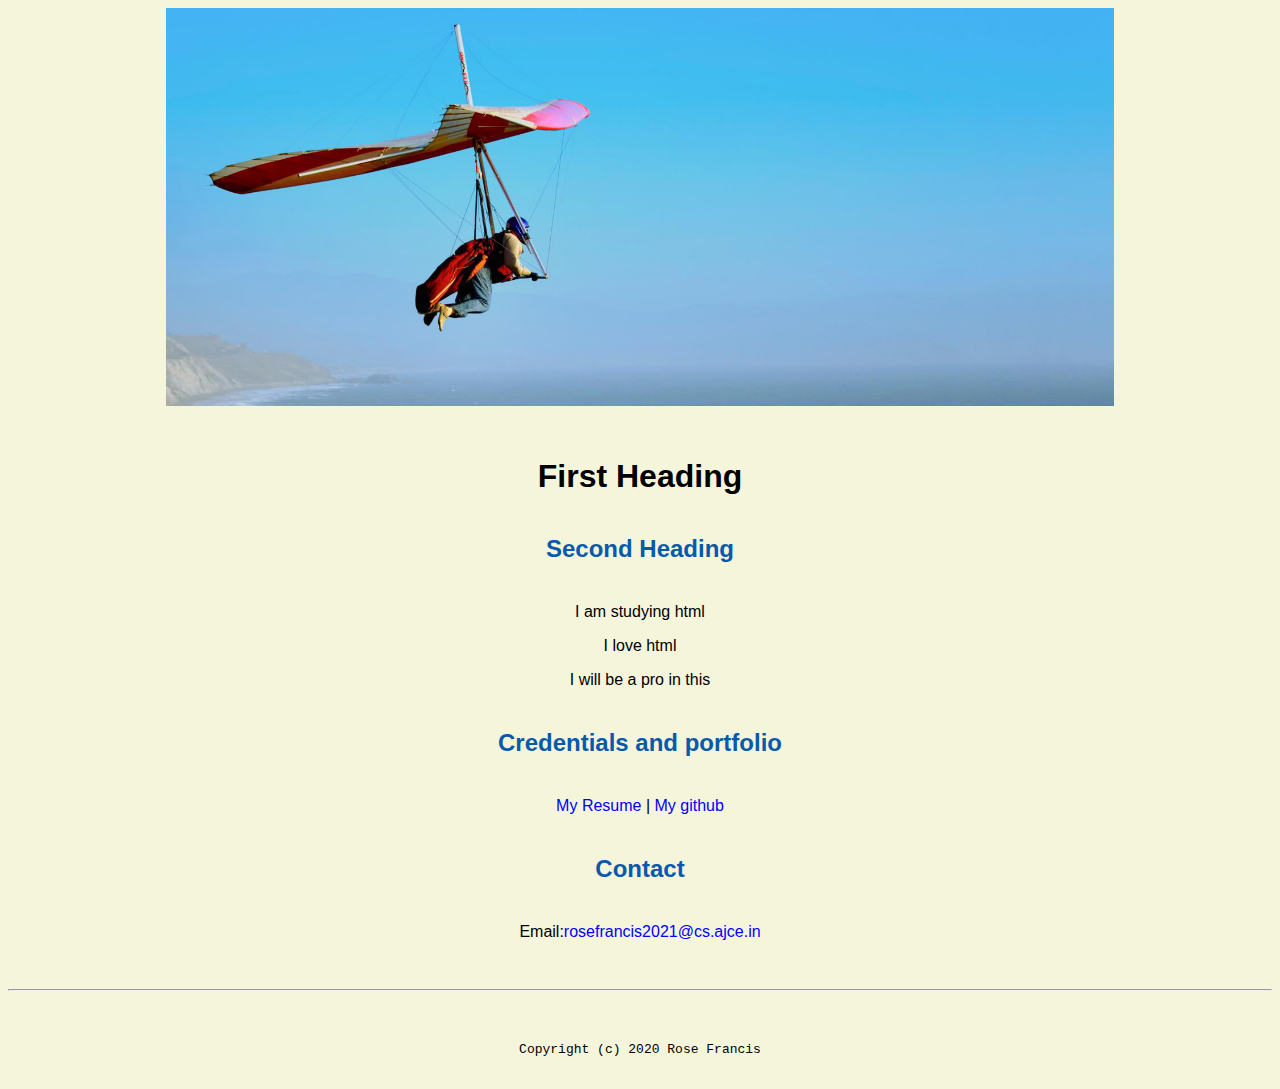
<file: index.html>
<!doctype html>

<!-- this is a comment for human! -->

<html lang="en">
<header>
  <title>Rose Project</title>
  <link rel="stylesheet" href="css/master.css">
  <link rel="FaviconIcon" href="favicon.ico" type="image/x-icon">
  <link rel="shortcut" href="favicon.ico" type="image/x-icon">
  <meta name="viewport" content="width=device-width, initial-scale=1, shrink-to-fit=no">
  <meta name="name" content="Rose Francis's portal">
  <meta name="robots" content="noindex, nofollow"
  </header>

  <body>
    <img src="images/banner.jpg" width="75%" alt="banner">
<h1>First Heading</h1>
<h2>Second Heading</h2>
 <p> I am studying html </p>
 <p>I love html</p>
 <p> I will be a pro in this</p>
 <h2>Credentials and portfolio</h2>
 <p><a href="resume.html">My Resume</a> | <a href="https://github.com/rosefrancis99">My github</a></p>
 <h2>Contact</h2>
 <p>Email:<a href="mailto:rosefrancis2021@cs.ajce.in">rosefrancis2021@cs.ajce.in</a></p>

  </body>

  <footer>
    <hr>
    <code>Copyright (c) 2020 Rose Francis</code>
  </footer>

</html>
</file>
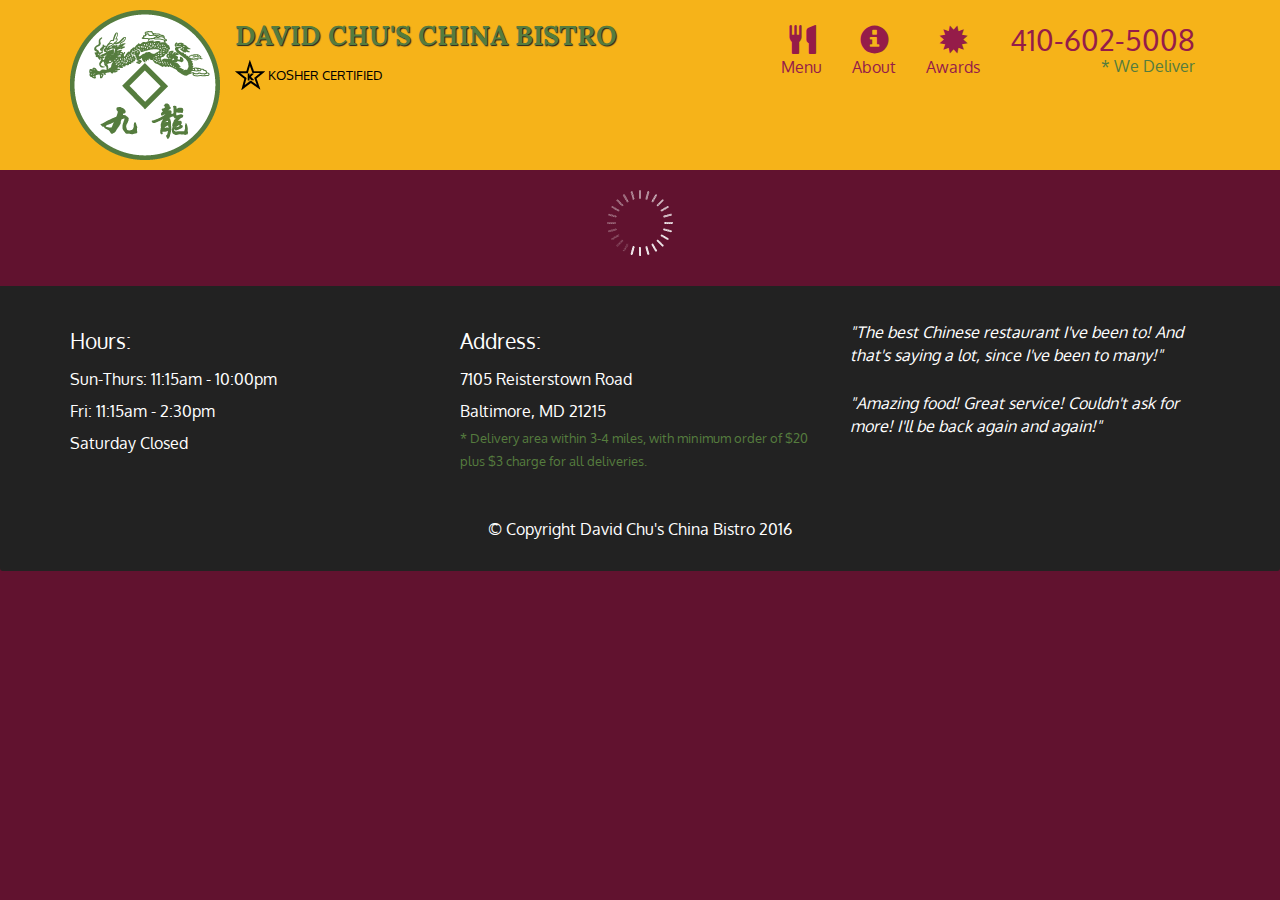
<file: mod5-solution/index.html>
<!doctype html>
<html lang="en">
  <head>
    <meta charset="utf-8">
    <meta http-equiv="X-UA-Compatible" content="IE=edge">
    <meta name="viewport" content="width=device-width, initial-scale=1">
    <title>David Chu's China Bistro</title>
    <link rel="stylesheet" href="css/bootstrap.min.css">
    <link rel="stylesheet" href="css/styles.css">
    <link href='https://fonts.googleapis.com/css?family=Oxygen:400,300,700' rel='stylesheet' type='text/css'>
    <link href='https://fonts.googleapis.com/css?family=Lora' rel='stylesheet' type='text/css'>
  </head>
<body>
  <header>
    <nav id="header-nav" class="navbar navbar-default">
      <div class="container">
        <div class="navbar-header">
          <a href="index.html" class="pull-left visible-md visible-lg">
            <div id="logo-img" alt="Logo image"></div>
          </a>

          <div class="navbar-brand">
            <a href="index.html"><h1>David Chu's China Bistro</h1></a>
            <p>
              <img src="images/star-k-logo.png" alt="Kosher certification">
              <span>Kosher Certified</span>
            </p>
          </div>

          <button id="navbarToggle" type="button" class="navbar-toggle collapsed" data-toggle="collapse" data-target="#collapsable-nav" aria-expanded="false">
            <span class="sr-only">Toggle navigation</span>
            <span class="icon-bar"></span>
            <span class="icon-bar"></span>
            <span class="icon-bar"></span>
          </button>
        </div>
        
        <div id="collapsable-nav" class="collapse navbar-collapse">
           <ul id="nav-list" class="nav navbar-nav navbar-right">
            <li id="navHomeButton" class="visible-xs active">
              <a href="index.html">
                <span class="glyphicon glyphicon-home"></span> Home</a>
            </li>
            <li id="navMenuButton">
              <a href="#" onclick="$dc.loadMenuCategories();">
                <span class="glyphicon glyphicon-cutlery"></span><br class="hidden-xs"> Menu</a>
            </li>
            <li>
              <a href="#">
                <span class="glyphicon glyphicon-info-sign"></span><br class="hidden-xs"> About</a>
            </li>
            <li>
              <a href="#">
                <span class="glyphicon glyphicon-certificate"></span><br class="hidden-xs"> Awards</a>
            </li>
            <li id="phone" class="hidden-xs">
              <a href="tel:410-602-5008">
                <span>410-602-5008</span></a><div>* We Deliver</div>
            </li>
          </ul><!-- #nav-list -->
        </div><!-- .collapse .navbar-collapse -->
      </div><!-- .container -->
    </nav><!-- #header-nav -->
  </header>

  <div id="call-btn" class="visible-xs">
    <a class="btn" href="tel:410-602-5008">
    <span class="glyphicon glyphicon-earphone"></span>
    410-602-5008
    </a>
  </div>
  <div id="xs-deliver" class="text-center visible-xs">* We Deliver</div>

  <div id="main-content" class="container"></div>

  <footer class="panel-footer">
    <div class="container">
      <div class="row">
        <section id="hours" class="col-sm-4">
          <span>Hours:</span><br>
          Sun-Thurs: 11:15am - 10:00pm<br>
          Fri: 11:15am - 2:30pm<br>
          Saturday Closed
          <hr class="visible-xs">
        </section>
        <section id="address" class="col-sm-4">
          <span>Address:</span><br>
          7105 Reisterstown Road<br>
          Baltimore, MD 21215
          <p>* Delivery area within 3-4 miles, with minimum order of $20 plus $3 charge for all deliveries.</p>
          <hr class="visible-xs">
        </section>
        <section id="testimonials" class="col-sm-4">
          <p>"The best Chinese restaurant I've been to! And that's saying a lot, since I've been to many!"</p>
          <p>"Amazing food! Great service! Couldn't ask for more! I'll be back again and again!"</p>
        </section>
      </div>
      <div class="text-center">&copy; Copyright David Chu's China Bistro 2016</div>
    </div>
  </footer>

  <!-- jQuery (Bootstrap JS plugins depend on it) -->
  <script src="js/jquery-2.1.4.min.js"></script>
  <script src="js/bootstrap.min.js"></script>
  <script src="js/ajax-utils.js"></script>
  <script src="js/script.js"></script>
</body>
</html>
</file>
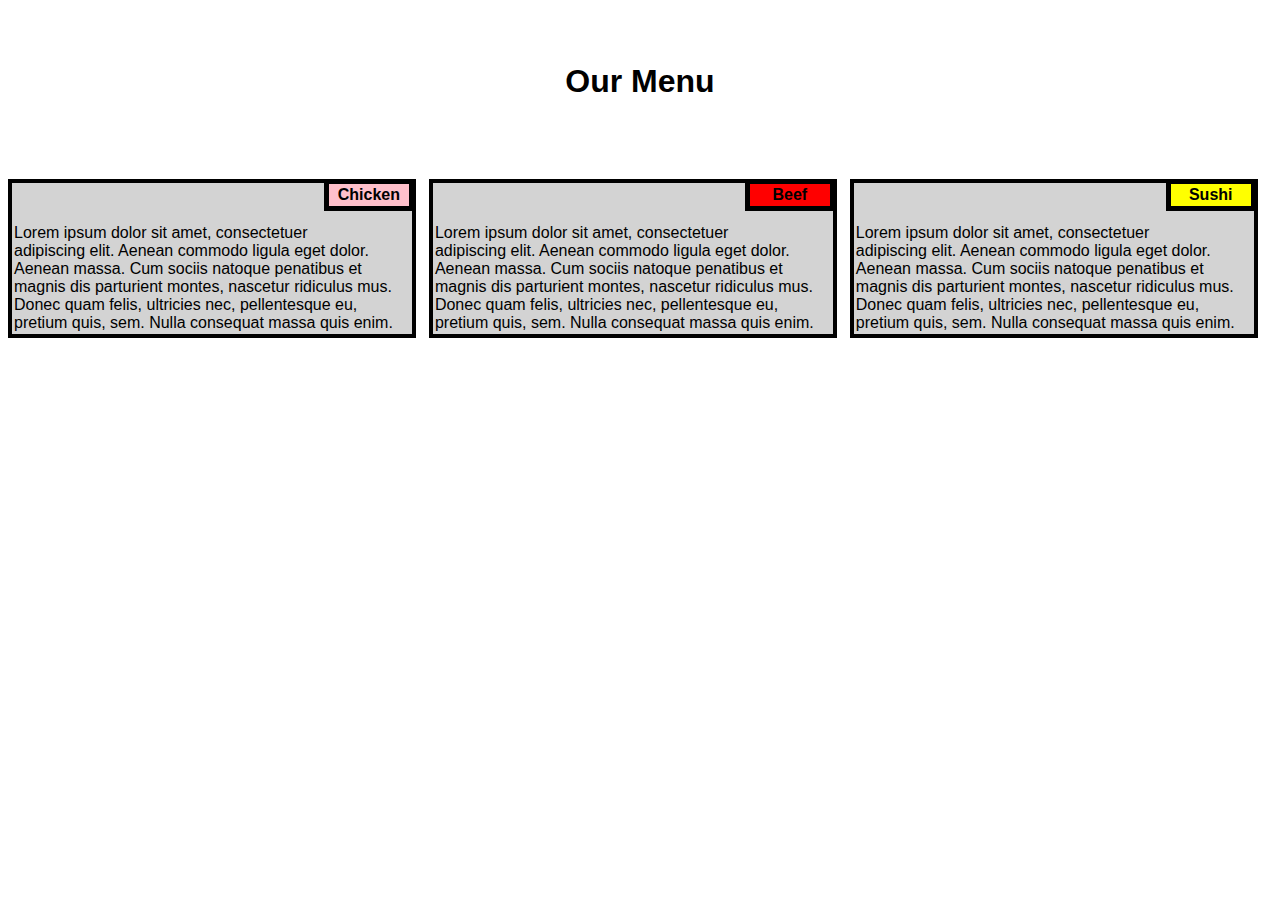
<file: module2-solution/index.html>
<!DOCTYPE html>
<html>
<head>

<title>FOOD</title>
<meta name="viewport" content="width=device-width, initial-scale=1">
<link rel="stylesheet" type="text/css" href="css/rstyle.css">

</head>
<body>
<h1>Our Menu</h1>



  <div class="col-lg-4 col-md-6 col-sm-12">
  	<div class="box">
  		<p class="cname1">Chicken</p>
  		<p class="content">Lorem ipsum dolor sit amet, consectetuer adipiscing elit. Aenean commodo ligula eget dolor. Aenean massa. Cum sociis natoque penatibus et magnis dis parturient montes, nascetur ridiculus mus. Donec quam felis, ultricies nec, pellentesque eu, pretium quis, sem. Nulla consequat massa quis enim.</p>
  	</div>
  </div>

  <div class="col-lg-4 col-md-6 col-sm-12">
  	<div class="box">
   		<p class="cname2">Beef</p>
   		<p class="content">Lorem ipsum dolor sit amet, consectetuer adipiscing elit. Aenean commodo ligula eget dolor. Aenean massa. Cum sociis natoque penatibus et magnis dis parturient montes, nascetur ridiculus mus. Donec quam felis, ultricies nec, pellentesque eu, pretium quis, sem. Nulla consequat massa quis enim.</p>
  	</div>
  </div>

  <div class="col-lg-4 col-md-12 col-sm-12">
  	<div class="box">
  		<p class="cname3">Sushi</p>
  		<p class="content">Lorem ipsum dolor sit amet, consectetuer adipiscing elit. Aenean commodo ligula eget dolor. Aenean massa. Cum sociis natoque penatibus et magnis dis parturient montes, nascetur ridiculus mus. Donec quam felis, ultricies nec, pellentesque eu, pretium quis, sem. Nulla consequat massa quis enim.</p>
  	</div>	
  </div>

</body>
</html>
</file>
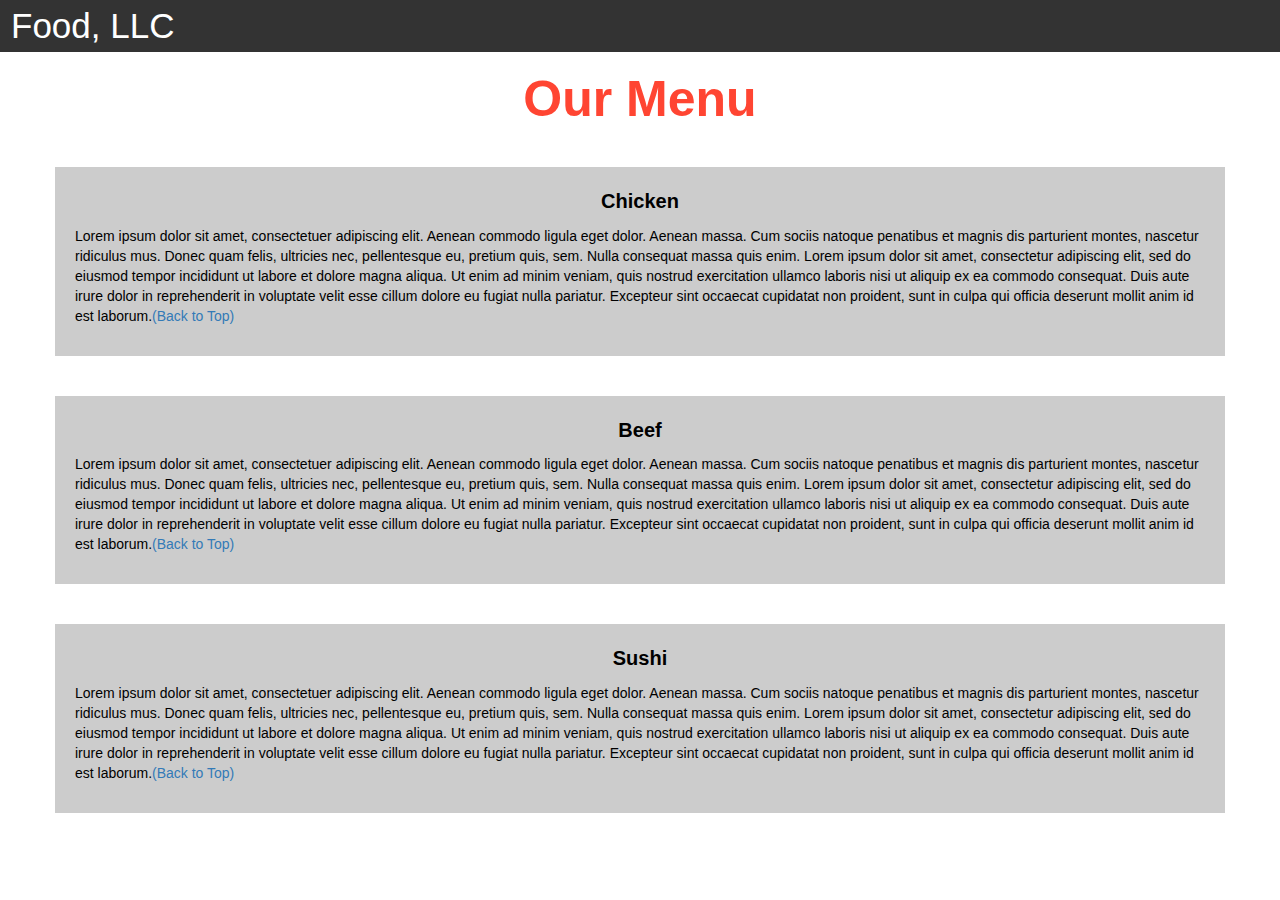
<file: module3-solution/index.html>
<!DOCTYPE html>
<html>
<head>

<title>HOTEL</title>

  <meta name="viewport" content="width=device-width, initial-scale=1">
  <link rel="stylesheet" href="https://maxcdn.bootstrapcdn.com/bootstrap/3.3.7/css/bootstrap.min.css">
  <script src="https://ajax.googleapis.com/ajax/libs/jquery/3.3.1/jquery.min.js"></script>
  <script src="https://maxcdn.bootstrapcdn.com/bootstrap/3.3.7/js/bootstrap.min.js"></script>

</head>

<meta name="viewport" content="width=device-width, initial-scale=1">
<link rel="stylesheet" type="text/css" href="style.css">



<body>


<nav class="navbar" id="top">
  <div class="container-fluid">

    <div class="navbar-header">
      <button type="button" class="navbar-toggle" data-toggle="collapse" data-target="#myNavbar">
        <span class="icon-bar"></span>
        <span class="icon-bar"></span>
        <span class="icon-bar"></span> 
      </button>
      <a class="navbar-brand" href="#">Food, LLC</a>
    </div>

    <div class="collapse" id="myNavbar">
      <ul class="nav navbar-nav visible-xs">
        <li><a class="menu-item" href="#chicken">Chicken</a></li>
        <li><a class="menu-item" href="#beef">Beef</a></li> 
        <li><a class="menu-item" href="#sushi">Sushi</a></li> 
      </ul>
    </div>

  </div>
</nav>

<h1 class="main-title">Our Menu</h1>



<div class="row">

  <div class="col-lg-12 col-md-12 col-sm-12">
    <div class="content-box">
      <p class="item-name" id="chicken">Chicken</p>
      <p>Lorem ipsum dolor sit amet, consectetuer adipiscing elit. Aenean commodo ligula eget dolor. Aenean massa. Cum sociis natoque penatibus et magnis dis parturient montes, nascetur ridiculus mus. Donec quam felis, ultricies nec, pellentesque eu, pretium quis, sem. Nulla consequat massa quis enim. Lorem ipsum dolor sit amet, consectetur adipiscing elit, sed do eiusmod tempor incididunt ut labore et dolore magna aliqua. Ut enim ad minim veniam, quis nostrud exercitation ullamco laboris nisi ut aliquip ex ea commodo consequat. Duis aute irure dolor in reprehenderit in voluptate velit esse cillum dolore eu fugiat nulla pariatur. Excepteur sint occaecat cupidatat non proident, sunt in culpa qui officia deserunt mollit anim id est laborum.<a href="#top">(Back to Top)</a></p>
    </div>
  </div>

  <div class="col-lg-12 col-md-12 col-sm-12">
    <div class="content-box">
      <p class="item-name" id="beef">Beef</p>
      <p>Lorem ipsum dolor sit amet, consectetuer adipiscing elit. Aenean commodo ligula eget dolor. Aenean massa. Cum sociis natoque penatibus et magnis dis parturient montes, nascetur ridiculus mus. Donec quam felis, ultricies nec, pellentesque eu, pretium quis, sem. Nulla consequat massa quis enim. Lorem ipsum dolor sit amet, consectetur adipiscing elit, sed do eiusmod tempor incididunt ut labore et dolore magna aliqua. Ut enim ad minim veniam, quis nostrud exercitation ullamco laboris nisi ut aliquip ex ea commodo consequat. Duis aute irure dolor in reprehenderit in voluptate velit esse cillum dolore eu fugiat nulla pariatur. Excepteur sint occaecat cupidatat non proident, sunt in culpa qui officia deserunt mollit anim id est laborum.<a href="#top">(Back to Top)</a></p>
    </div>
  </div>


  <div class="col-lg-12 col-md-12 col-sm-12">
    <div class="content-box">
      <p class="item-name" id="sushi">Sushi</p>
      <p>Lorem ipsum dolor sit amet, consectetuer adipiscing elit. Aenean commodo ligula eget dolor. Aenean massa. Cum sociis natoque penatibus et magnis dis parturient montes, nascetur ridiculus mus. Donec quam felis, ultricies nec, pellentesque eu, pretium quis, sem. Nulla consequat massa quis enim. Lorem ipsum dolor sit amet, consectetur adipiscing elit, sed do eiusmod tempor incididunt ut labore et dolore magna aliqua. Ut enim ad minim veniam, quis nostrud exercitation ullamco laboris nisi ut aliquip ex ea commodo consequat. Duis aute irure dolor in reprehenderit in voluptate velit esse cillum dolore eu fugiat nulla pariatur. Excepteur sint occaecat cupidatat non proident, sunt in culpa qui officia deserunt mollit anim id est laborum.<a href="#top">(Back to Top)</a></p>
    </div>
  </div>

</div>


</body>
</html>
</file>
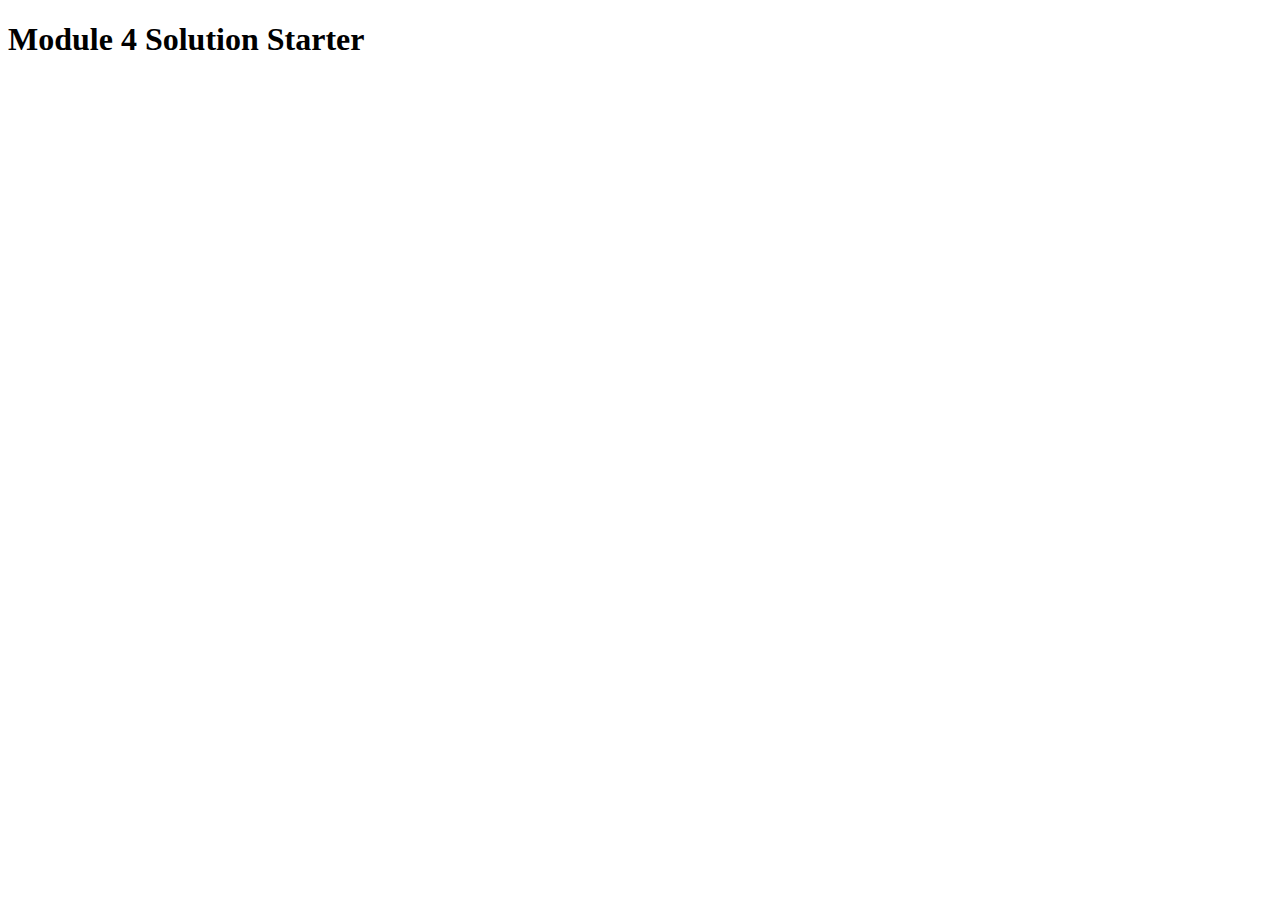
<file: module4-solution/index.html>
<!DOCTYPE html>
<html>
<head>
  <meta charset="utf-8">
  <title>Module 4 Solution Starter</title>
  <script src="SpeakHello.js"></script>
  <script src="SpeakGoodBye.js"></script>
  <script src="script.js"></script>
</head>
<body>
  <h1>Module 4 Solution Starter</h1>
</body>
</html>
</file>
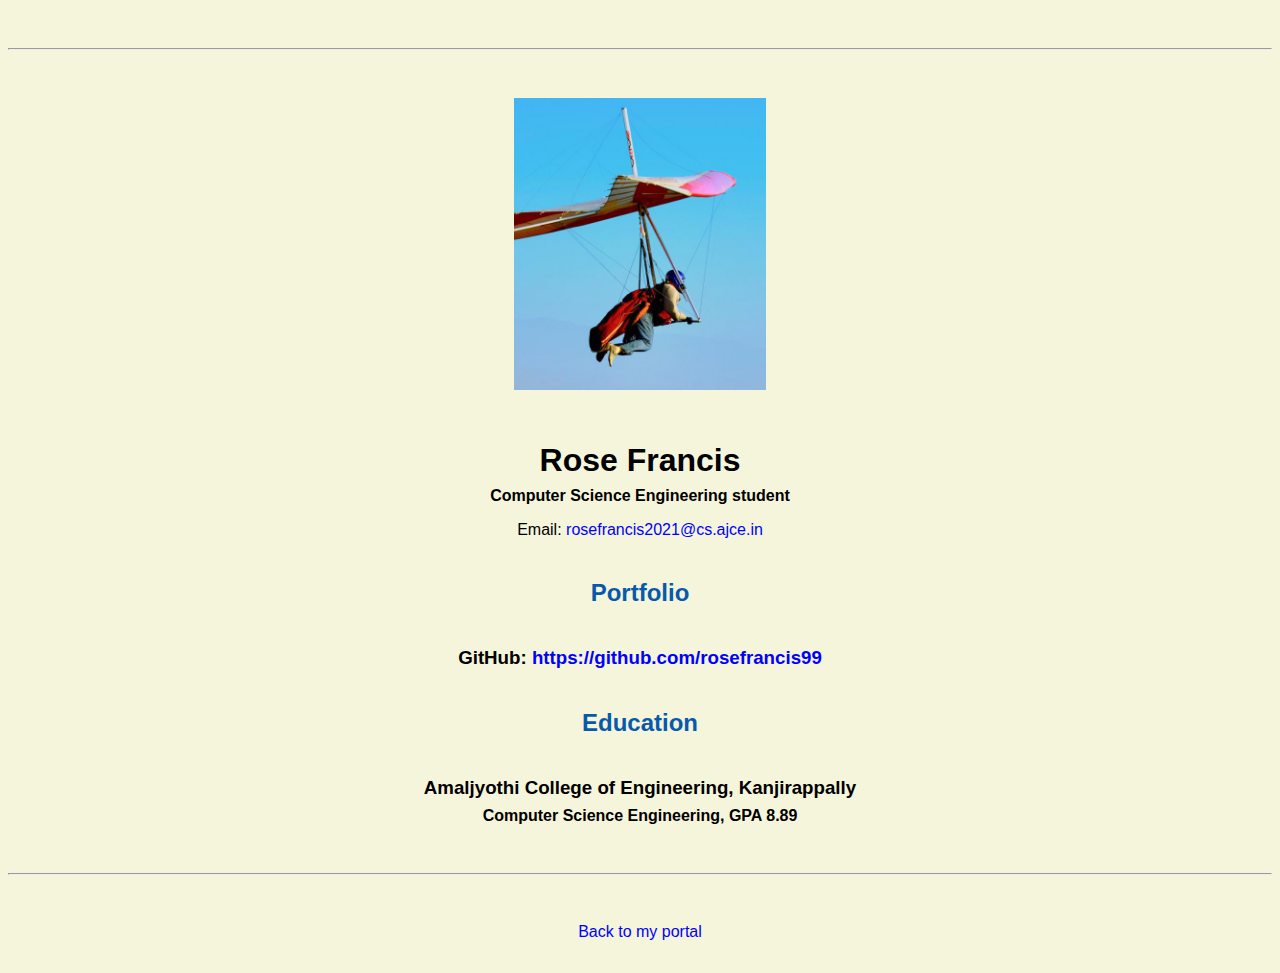
<file: resume.html>
<!doctype html>

<!-- this is a comment for human! -->

<html lang="en">

  <header>
    <title>Rose Francis's Resume</title>
    <link rel="stylesheet" href="css/master.css">
    <link rel="FaviconIcon" href="favicon.ico" type="image/x-icon">
    <link rel="shortcut" href="favicon.ico" type="image/x-icon">
    <meta name="viewport" content="width=device-width, initial-scale=1, shrink-to-fit=no">
    <meta name="name" content="Rose Francis's portal">
    <meta name="robots" content="noindex, nofollow"
  </header>

  <body>
    <hr>

    <img src="images/headshot.jpg" alt="Rose Francis's headshot" width="20%">

    <h1>Rose Francis</h1>
    <h4>Computer Science Engineering student</h4>

    <p>Email: <a href="mailto:rosefarncis2021@cs.ajce.in" target="_blank">rosefrancis2021@cs.ajce.in</a></p>
    <!-- don't post physical address, personal phone number or other personal information on the web! -->

    <h2>Portfolio</h2>
      <h3>GitHub: <a href="https://github.com/rosefrancis99" target="_blank">https://github.com/rosefrancis99</a></h3>

    <h2>Education</h2>

    <h3>Amaljyothi College of Engineering, Kanjirappally</h3>
    <h4>Computer Science Engineering, GPA 8.89</h4>
<!--
    <h2>Professional Experiences</h2>

    <h3>Subject Matter Expert / Online Instructor</h3>
    <h4>Coursera, Mountain View, CA</h4>
    <h5>March 2020 - Present</h5>
      <ul>
        <li>Create interactive online IT courses</li>
        <li>Teach students worldwide</li>
      </ul>

    <h3>Founder, Software Engineer</h3>
    <h4>skyRoute66, Los Angeles, CA</h4>
    <h5>January 2019 - Present</h5>
      <ul>
        <li>Author and publish mobile apps, reusable iOS UI modules</li>
        <li>Independent computer service contractor</li>
      </ul> ! -->
  </body>

  <footer>
  <hr>
  <p><a href="index.html">Back to my portal</a><p>
  </footer>

</html>
</file>
<file: css/master.css>
/* Cascading stylesheet for the website */

/* Text inside these asterisks and slashes are comments for human */

  a {
  color: blue;  /* set the text color to blue here */
    text-decoration: none; /* This means we do not want hyperlinks to be underlined */
  }

  a:hover {
  color: red;  /* set the text color to red here */
    text-decoration: none; /* This means we do not want hyperlinks to be underlined */
  }

  body {
  background-color: beige;
  color: black;
  font-family: Ariel, Helvetica, sans-serif;
  text-align: center; 
    /* set the background color here */
    /* set the text color to black here */
    /* set the font here */
    /* set the text alignment here */
   }

  footer {
    margin-top: 2rem;
    margin-bottom: 2rem;
  }

  h1 {
    margin-bottom: 0.5rem;
    margin-top: 3rem;
   }

  h2 {
    /* set the text color of to #075AAB here */
    /* set both the bottom margin and top margin to 2.5rem here */
color: #075AAB;
    margin-top: 2.5rem;
    margin-bottom: 2.5rem;
   }

  h3 {
    margin-bottom: 0;
    margin-top: 2rem;
  }

  h4 {
    margin-bottom: 1rem;
    margin-top: 0.5rem;
  }

  h5 {
    margin-top: 0.5rem;
  }

  hr {
    margin-bottom: 3rem;
    margin-top: 3rem;
  }

  /* this controls how the bullet points in the resume page looks */
  ul {
    display: table;
    margin: 0 auto;
    text-align: left;
  }
</file>
<file: mod5-solution/css/styles.css>
body {
  font-size: 16px;
  color: #fff;
  background-color: #61122f;
  font-family: 'Oxygen', sans-serif;
}

/** HEADER **/
#header-nav {
  background-color: #f6b319;
  border-radius: 0;
  border: 0;
}

#logo-img {
  background: url('../images/restaurant-logo_large.png') no-repeat;
  width: 150px;
  height: 150px;
  margin: 10px 15px 10px 0;
}

.navbar-brand {
  padding-top: 25px;
}
.navbar-brand h1 { /* Restaurant name */
  font-family: 'Lora', serif;
  color: #557c3e;
  font-size: 1.5em;
  text-transform: uppercase;
  font-weight: bold;
  text-shadow: 1px 1px 1px #222;
  margin-top: 0;
  margin-bottom: 0;
  line-height: .75;
}
.navbar-brand a:hover, .navbar-brand a:focus {
  text-decoration: none;
}
.navbar-brand p { /* Kosher cert */
  color: #000;
  text-transform: uppercase;
  font-size: .7em;
  margin-top: 15px;
}
.navbar-brand p span { /* Star-K */
  vertical-align: middle;
}

#nav-list {
  margin-top: 10px;
}
#nav-list a {
  color: #951C49;
  text-align: center;
}
#nav-list a:hover {
  background: #E7E7E7;
}
#nav-list a span {
  font-size: 1.8em;
}

#phone {
  margin-top: 5px;
}
#phone a { /* Phone number */
  text-align: right;
  padding-bottom: 0;
}
#phone div { /* We Deliver */
  color: #557c3e;
  text-align: right;
  padding-right: 15px;
}

.navbar-header button.navbar-toggle, .navbar-header .icon-bar {
  border: 1px solid #61122f;
}
.navbar-header button.navbar-toggle {
  clear: both;
  margin-top: -30px;
}
/* END HEADER */

/* FOOTER */
.panel-footer {
  margin-top: 30px;
  padding-top: 35px;
  padding-bottom: 30px;
  background-color: #222;
  border-top: 0;
}
.panel-footer div.row {
  margin-bottom: 35px;
}
#hours, #address {
  line-height: 2;
}
#hours > span, #address > span {
  font-size: 1.3em;
}
#address p {
  color: #557c3e;
  font-size: .8em;
  line-height: 1.8;
}
#testimonials {
  font-style: italic;
}
#testimonials p:nth-child(2) {
  margin-top: 25px;
}
/* END FOOTER */



/* HOME PAGE */
.container .jumbotron {
  box-shadow: 0 0 50px #3F0C1F;
  border: 2px solid #3F0C1F;
}

#menu-tile, #specials-tile, #map-tile {
  height: 250px;
  width: 100%;
  margin-bottom: 15px;
  position: relative;
  border: 2px solid #3F0C1F;
  overflow: hidden;
}
#menu-tile:hover, #specials-tile:hover, #map-tile:hover {
  box-shadow: 0 1px 5px 1px #cccccc;
}
#menu-tile {
  background: url('../images/menu-tile.jpg') no-repeat;
  background-position: center;
}
#specials-tile {
  background: url('../images/specials-tile.jpg') no-repeat;
  background-position: center;
}
#menu-tile span, #specials-tile span, #map-tile span {
  position: absolute;
  bottom: 0;
  right: 0;
  width: 100%;
  text-align: center;
  font-size: 1.6em;
  text-transform: uppercase;
  background-color: #000;
  color: #fff;
  opacity: .8;
}
/* END HOME PAGE */

/* MENU CATEGORIES PAGE */
.category-tile { 
  position: relative;
  border: 2px solid #3F0C1F;
  overflow: hidden;
  width: 200px;
  height: 200px;
  margin: 0 auto 15px;
}
.category-tile span {
  position: absolute;
  bottom: 0;
  right: 0;
  width: 100%;
  text-align: center;
  font-size: 1.2em;
  text-transform: uppercase;
  background-color: #000;
  color: #fff;
  opacity: .8;
}
.category-tile:hover {
  box-shadow: 0 1px 5px 1px #cccccc;
}

#menu-categories-title + div {
  margin-bottom: 50px;
}
/* END MENU CATEGORIES PAGE */

/* SINGLE CATEGORY PAGE */
.menu-item-tile {
  margin-bottom: 25px;
}
.menu-item-tile hr {
  width: 80%;
}
.menu-item-tile .menu-item-price {
  font-size: 1.1em;
  text-align: right;
  margin-top: -15px;
  margin-right: -15px;
}
.menu-item-tile .menu-item-price span {
  font-size: .6em;
}
.menu-item-photo {
  position: relative;
  border: 2px solid #3F0C1F; 
  overflow: hidden;
  padding: 0;
  margin-right: -15px;
  margin-left: auto;
  margin-bottom: 20px;
  max-width: 250px;
}
.menu-item-photo div {
  position: absolute;
  bottom: 0;
  right: 0;
  width: 80px;
  background-color: #557c3e;
  text-align: center;
}
.menu-item-description {
  padding-right: 30px;
}
h3.menu-item-title {
  margin: 0 0 10px;
}
.menu-item-details {
  font-size: .9em;
  font-style: italic;
}
/* END SINGLE CATEGORY PAGE */


/********** Large devices only **********/
@media (min-width: 1200px) {
  .container .jumbotron {
    background: url('../images/jumbotron_1200.jpg') no-repeat;
    height: 675px;
  }
}

/********** Medium devices only **********/
@media (min-width: 992px) and (max-width: 1199px) {
  /* Header */
  #logo-img {
    background: url('../images/restaurant-logo_medium.png') no-repeat;
    width: 100px;
    height: 100px;
    margin: 5px 5px 5px 0;
  }
  /* End Header */

  /* Home Page */
  .container .jumbotron {
    background: url('../images/jumbotron_992.jpg') no-repeat;
    height: 558px;
  }
  /* End Home Page */
}

/********** Small devices only **********/
@media (min-width: 768px) and (max-width: 991px) {
  /* Home Page */
  .container .jumbotron {
    background: url('../images/jumbotron_768.jpg') no-repeat;
    height: 432px;
  }
  /* End Home Page */
}

/********** Extra small devices only **********/
@media (max-width: 767px) {
  /* Header */
  .navbar-brand {
    padding-top: 10px;
    height: 80px;
  }
  .navbar-brand h1 { /* Restaurant name */
    padding-top: 10px;
    font-size: 5vw; /* 1vw = 1% of viewport width */
  }
  .navbar-brand p { /* Kosher cert */
    font-size: .6em;
    margin-top: 12px;
  }
  .navbar-brand p img { /* Star-K */
    height: 20px;
  }

  #collapsable-nav a { /* Collapsed nav menu text */
    font-size: 1.2em;
  }
  #collapsable-nav a span { /* Collapsed nav menu glyph */
    font-size: 1em;
    margin-right: 5px;
  }

  #call-btn > a {
    font-size: 1.5em;
    display: block;
    margin: 0 20px;
    padding: 10px;
    border: 2px solid #fff;
    background-color: #f6b319;
    color: #951c49;
  }
  #xs-deliver {
    margin-top: 5px;
    font-size: .7em;
    letter-spacing: .1em;
    text-transform: uppercase;
  }
  /* End Header */

  /* Footer */
  .panel-footer section {
    margin-bottom: 30px;
    text-align: center;
  }
  .panel-footer section:nth-child(3) {
    margin-bottom: 0; /* margin already exists on the whole row */
  }
  .panel-footer section hr {
    width: 50%;
  }
  /* End Footer */

  /* Home Page */
  .container .jumbotron {
    margin-top: 30px;
    padding: 0;
  }
  #menu-tile, #specials-tile {
    width: 360px;
    margin: 0 auto 15px;
  }

  .menu-item-photo {
    margin-right: auto;
  }
  .menu-item-tile .menu-item-price {
    text-align: center;
  }
  .menu-item-description {
    text-align: center;;
  }
}


/********** Super extra small devices Only :-) (e.g., iPhone 4) **********/
@media (max-width: 479px) {
  /* Header */
  .navbar-brand h1 { /* Restaurant name */
    padding-top: 5px;
    font-size: 6vw;
  }
  /* End Header */
  
  /* Home page */
  #menu-tile, #specials-tile {
    width: 280px;
    margin: 0 auto 15px;
  }

  .col-xxs-12 {
    position: relative;
    min-height: 1px;
    padding-right: 15px;
    padding-left: 15px;
    float: left;
    width: 100%;
  }
}
</file>
<file: module2-solution/css/rstyle.css>
*{
	box-sizing: border-box;
}

body{
	background-color: white;
}
h1{
	font-family: "Comic Sans MS", cursive, sans-serif; 
	text-align: center;
	margin-top: 5%;
	margin-bottom: 5%;

}
p{
	font-family: "Comic Sans MS", cursive, sans-serif; 
}

.box{
	width: 100%;
	overflow: none;
}

.cname1, .cname2, .cname3{
	font-weight: bold;
	border: 5px solid;
	width: 90px;
	background-color: white;
	text-align: center;
	padding: 2px;
	float: right;
	margin-right:15px;
	position: relative;
	margin-top: 0px;
	overflow: none;
}

.content{
	 border: 4px solid black;
  width: 97%;
  color: black
  font-size: 25px;
  padding: 2px;
  padding-top: 41px;
  background-color: lightgrey;
  margin-bottom: 3%;
  overflow: none;
}

.cname1{
	background-color: pink;
}
.cname2{
	background-color:red;
}
.cname3{
	background-color: yellow;
}

@media (min-width: 992px) {
  .col-lg-4 {
  	float: left;
    width: 33.3%;

  }
}

@media (min-width: 768px) and (max-width: 991px) {
  .col-md-6,.col-md-12 {
    float: left;
  }
  .col-md-6 {
    width: 50%;
  }
  .col-md-12 {
    
    width: 100%;
  }
 
}

@media (max-width: 767px) {
  .col-sm-12 {
  	float: left;
    width: 100%;
  }
}
</file>
<file: module3-solution/style.css>
.container-fluid{
	margin: 0;
	padding: 0;
}

.navbar{
	border-radius: 0px;
	background-color: rgba(0,0,0,0.8);
}

.navbar-brand{
  font-size: 35px;
  color: white;
  padding-left: 25px;
}

.navbar-brand:hover{
	color: white;
}

.nav{
	margin: 0;
	padding: 0;
}

.navbar-nav{
  font-size: 25px;
  text-align: center;
  margin: 0;
  padding: 0;
}

.navbar-toggle{
	border: 2px solid white;
	margin-right: 25px;
}

.icon-bar{
	background-color: white;
}


.main-title{
  margin-bottom: 15px;
  text-align: center;
  color: #ff4532;
  font-size: 50px;
  font-family: "Comic Sans MS", cursive, sans-serif;
  font-weight: bold;
}

li{
	box-sizing: border-box;
	width: 100%;
}

.menu-item{
	padding: 0;
	margin: 0;
	width: 100%;
	background-color: white;
	border-bottom: 1px solid black;
	color: black;
	display: block;
}

.menu-item:hover{
	background-color: rgba(0,0,0,0.9);
	color: rgba(0,0,0,0.4);
}



.row{
	margin: 20px;
}

.content-box{
	margin: 20px;
	width: auto;
	height: auto;
	color: black;
	background-color: rgba(0,0,0,0.2);
	font-family: "Comic Sans MS", cursive, sans-serif;
	padding: 20px;

}


.item-name{
	text-align: center;
	font-size: 20px;
	font-weight: bold;
}

#top{

}
</file>
